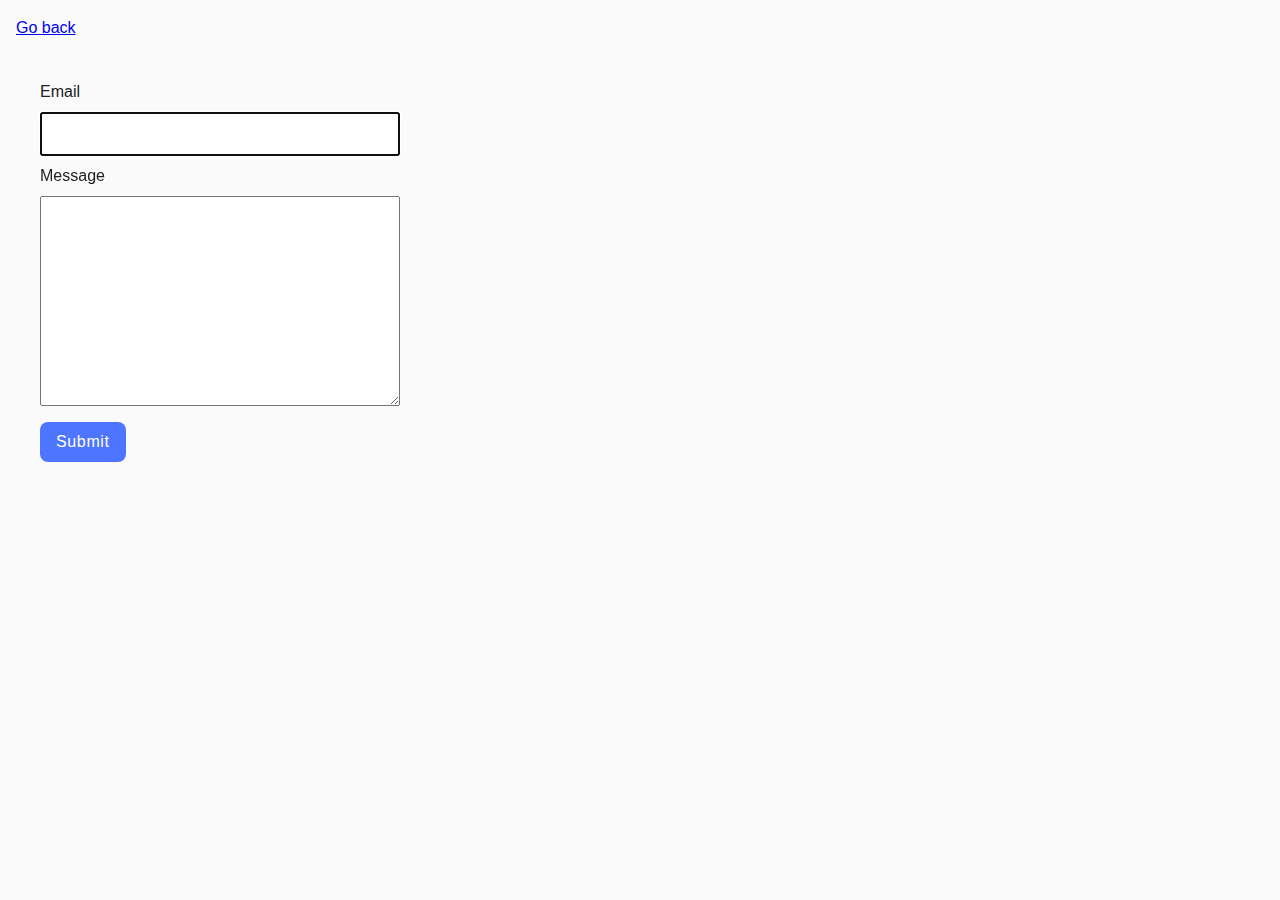
<file: src/2-form.html>
<!DOCTYPE html>
<html lang="en">
  <head>
    <meta charset="UTF-8" />
    <meta name="viewport" content="width=device-width, initial-scale=1.0" />
    <title>Task 2</title>
    <link rel="stylesheet" href="./css/form.css" />
    <script type="module" src="./js/2-form.js" defer></script>
  </head>
  <body>
    <p><a href="./index.html">Go back</a></p>
    <form class="feedback-form" autocomplete="off">
      <label>
        Email
        <input type="email" name="email" autofocus />
      </label>
      <label>
        Message
        <textarea name="message" rows="8"></textarea>
      </label>
      <button type="submit">Submit</button>
    </form>
  </body>
</html>
</file>
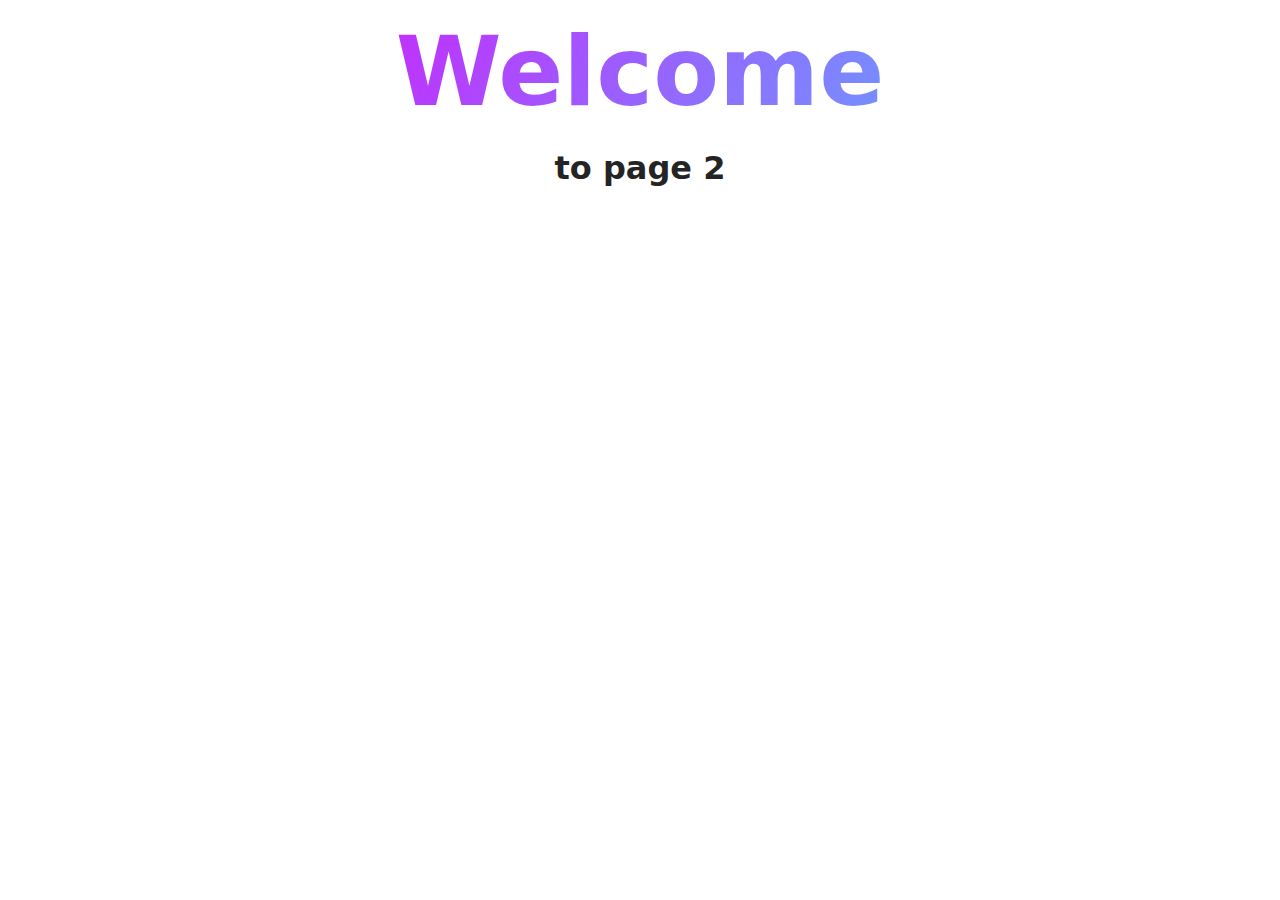
<file: src/page-2.html>
<!DOCTYPE html>
<html lang="en">
  <head>
    <meta charset="UTF-8" />
    <meta http-equiv="X-UA-Compatible" content="IE=edge" />
    <meta name="viewport" content="width=device-width, initial-scale=1.0" />
    <title>Page 2</title>
    <link rel="stylesheet" href="./css/styles.css" />
  </head>
  <body>
    <load
      src="./partials/header.html"
      icon-path="./img/sprite.svg#logo"
      highlight-act="active"
    />

    <main>
      <div class="container">
        <h1 class="main-title">
          <span class="main-title-gradient">Welcome</span> to page 2
        </h1>
        <load src="./partials/back-link.html" />
      </div>
    </main>

    <load src="./partials/footer.html" />
  </body>
</html>
</file>
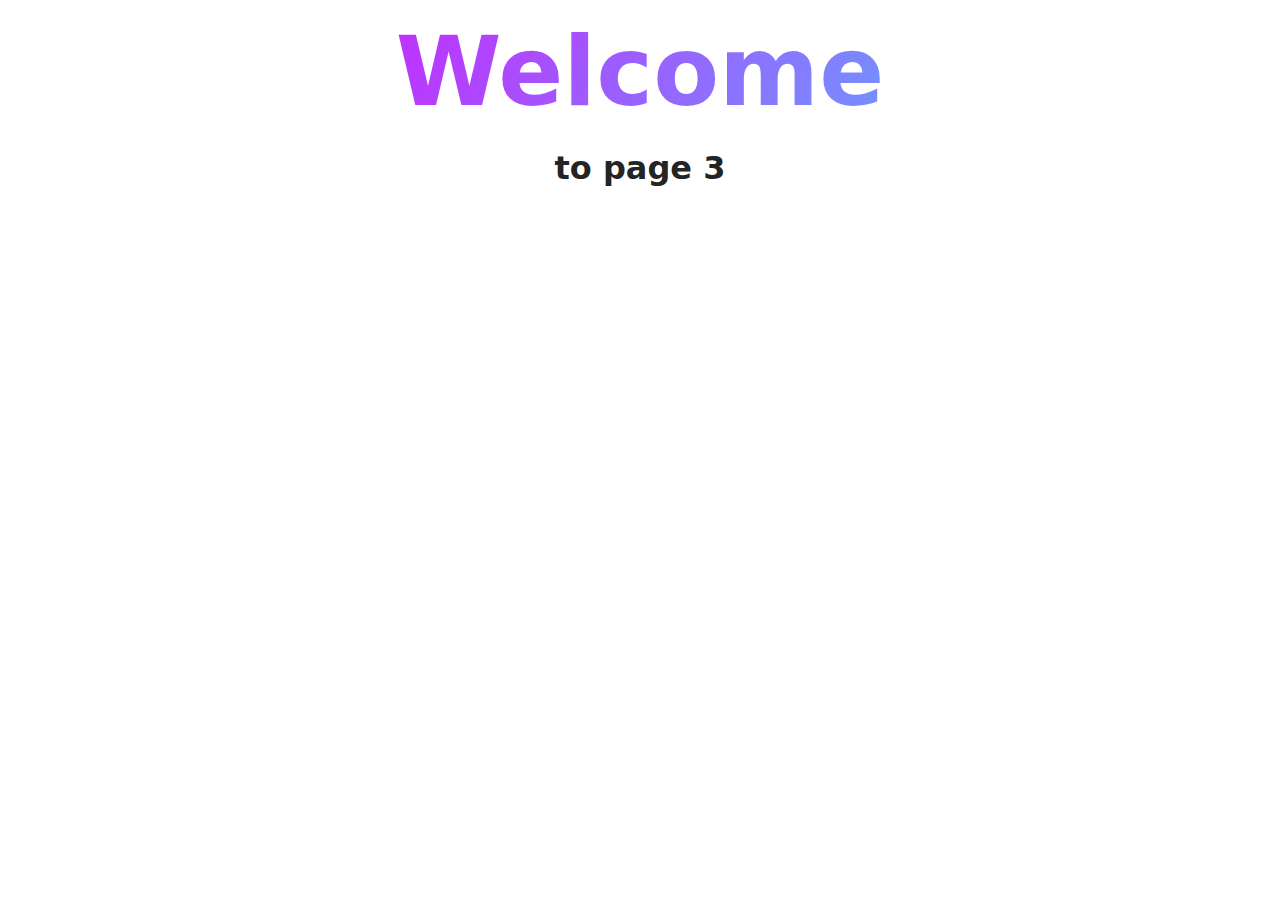
<file: src/page-3.html>
<!DOCTYPE html>
<html lang="en">
  <head>
    <meta charset="UTF-8" />
    <meta http-equiv="X-UA-Compatible" content="IE=edge" />
    <meta name="viewport" content="width=device-width, initial-scale=1.0" />
    <title>Page 3</title>
    <link rel="stylesheet" href="./css/styles.css" />
  </head>
  <body>
    <load
      src="./partials/header.html"
      icon-path="./img/sprite.svg#logo"
      highlight-curr="active"
    />

    <main>
      <div class="container">
        <h1 class="main-title">
          <span class="main-title-gradient">Welcome</span> to page 3
        </h1>
        <load src="./partials/back-link.html" />
      </div>
    </main>

    <load src="./partials/footer.html" />
  </body>
</html>
</file>
<file: src/css/form.css>
* {
    box-sizing: border-box;
}

body {
    font-family: Montserrat, sans-serif;
    background-color: #fafafa;
    margin: 16px; 
    color: #212121;
    line-height: 1.5;
}

.feedback-form {
    display: flex;
    align-items: flex-start;
    flex-direction: column;
    gap: 8px;
    width: 408px;
    padding: 24px; 
}

.feedback-form label {
    display: flex;
    flex-direction: column;
    gap: 8px;
    width: 100%;     
}

input,
textarea {
    padding: 8px 16px;
    font-weight: 400;
    font-size: 16px;
    line-height: 1.5;
    letter-spacing: 0.04em;
    color: #2e2f42;
}

.feedback-form button {
    margin-top: 8px;
}

button {
    border: none;
    border-radius: 8px;
    padding: 8px 16px;
    height: 40px;
    background: #4e75ff;
    font-weight: 500;
    font-size: 16px;
    line-height: 1.5;
    letter-spacing: 0.04em;
    color: #fff;
    cursor: pointer; 
}

button:hover {
    background: #6c8cff; 
}
</file>
<file: src/css/styles.css>
/**
  |============================
  | include css partials with
  | default @import url()
  |============================
*/
/* Common styles */
@import url('./reset.css');
@import url('./base.css');
@import url('./container.css');
@import url('./animations.css');

/* Sections style */
@import url('./header.css');
@import url('./vite-promo.css');
@import url('./badges.css');
@import url('./back-link.css');
@import url('./footer.css');
</file>
